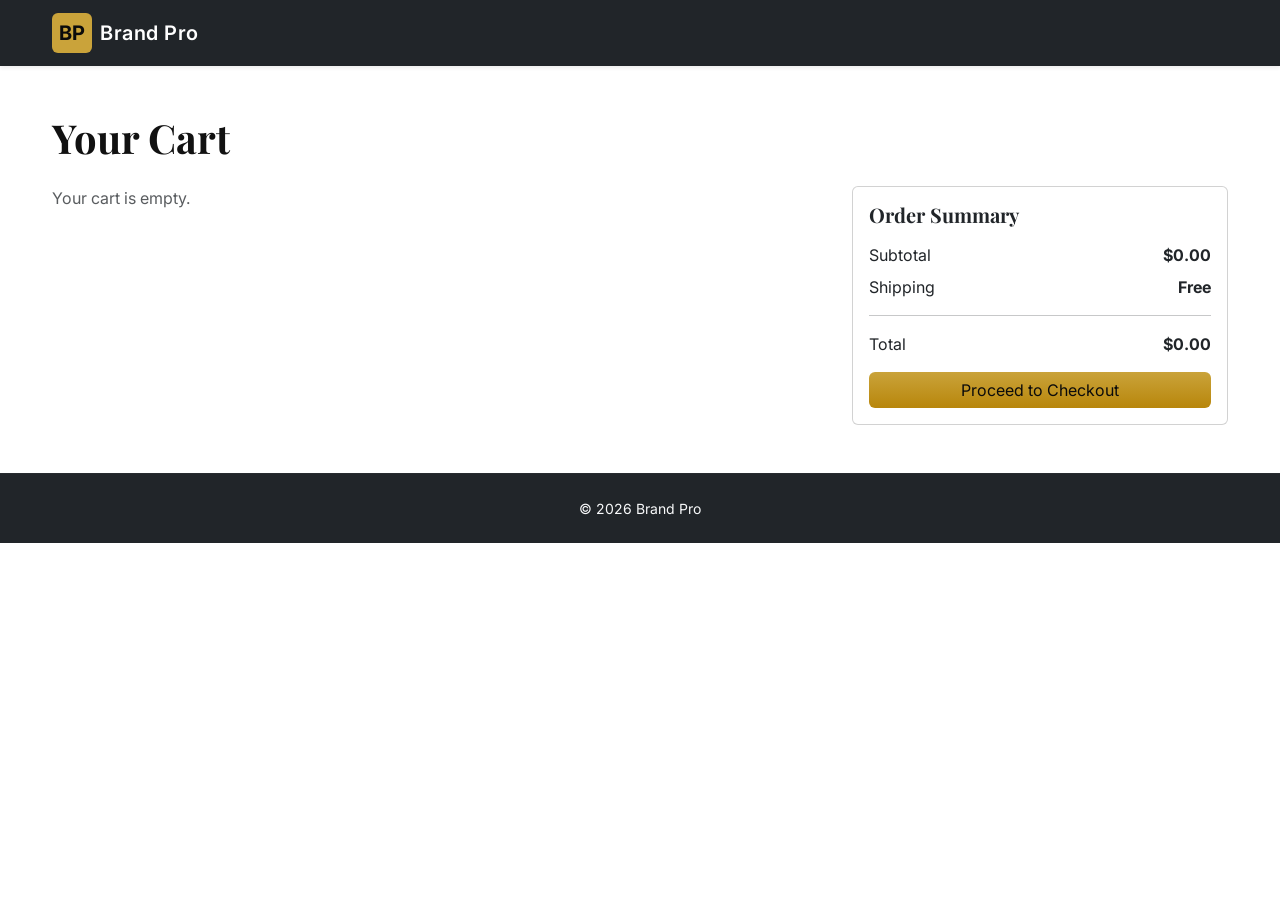
<file: cart.html>
<!doctype html>
<html lang="en">
<head>
  <meta charset="utf-8">
  <meta name="viewport" content="width=device-width, initial-scale=1">
  <title>Cart — Brand Pro</title>
  <link href="https://cdn.jsdelivr.net/npm/bootstrap@5.3.2/dist/css/bootstrap.min.css" rel="stylesheet">
  <link href="https://cdn.jsdelivr.net/npm/bootstrap-icons@1.11.3/font/bootstrap-icons.css" rel="stylesheet">
  <link href="https://fonts.googleapis.com/css2?family=Inter:wght@300;400;600;700&family=Playfair+Display:wght@400;700&display=swap" rel="stylesheet">
  <link rel="stylesheet" href="css/style.css">
  <!-- Meta Pixel Code -->
<script>
!function(f,b,e,v,n,t,s)
{if(f.fbq)return;n=f.fbq=function(){n.callMethod?
n.callMethod.apply(n,arguments):n.queue.push(arguments)};
if(!f._fbq)f._fbq=n;n.push=n;n.loaded=!0;n.version='2.0';
n.queue=[];t=b.createElement(e);t.async=!0;
t.src=v;s=b.getElementsByTagName(e)[0];
s.parentNode.insertBefore(t,s)}(window, document,'script',
'https://connect.facebook.net/en_US/fbevents.js');
fbq('init', '1819395169046583');
fbq('track', 'PageView');
</script>
<noscript><img height="1" width="1" style="display:none"
src="https://www.facebook.com/tr?id=1819395169046583&ev=PageView&noscript=1"
/></noscript>
<!-- End Meta Pixel Code -->
</head>
<body>
  <nav class="navbar navbar-expand-lg navbar-dark bg-dark sticky-top shadow-sm">
    <div class="container">
      <a class="navbar-brand d-flex align-items-center" href="index.html">
        <span class="brand-logo me-2">BP</span>
        <span class="brand-text">Brand Pro</span>
      </a>
    </div>
  </nav>

  <main class="py-5">
    <div class="container">
      <h1 class="fw-bold mb-4">Your Cart</h1>
      <div class="row">
        <div class="col-lg-8">
          <div id="cartItems" class="list-group mb-4">
            <!-- Cart items injected by JS -->
          </div>
        </div>
        <aside class="col-lg-4">
          <div class="card p-3">
            <h5 class="fw-bold">Order Summary</h5>
            <div class="d-flex justify-content-between mt-2"><span>Subtotal</span><strong id="subtotal">$0</strong></div>
            <div class="d-flex justify-content-between mt-2"><span>Shipping</span><strong id="shipping">$0</strong></div>
            <hr>
            <div class="d-flex justify-content-between"><span>Total</span><strong id="total">$0</strong></div>
            <button id="checkoutBtn" class="btn btn-gold w-100 mt-3">Proceed to Checkout</button>
          </div>
        </aside>
      </div>
    </div>
  </main>

  <footer class="py-4 bg-dark text-light text-center small">
    <div class="container">&copy; 2026 Brand Pro</div>
  </footer>
  <script src="https://cdn.jsdelivr.net/npm/bootstrap@5.3.2/dist/js/bootstrap.bundle.min.js"></script>
  <script src="js/main.js"></script>
</body>
</html>
</file>
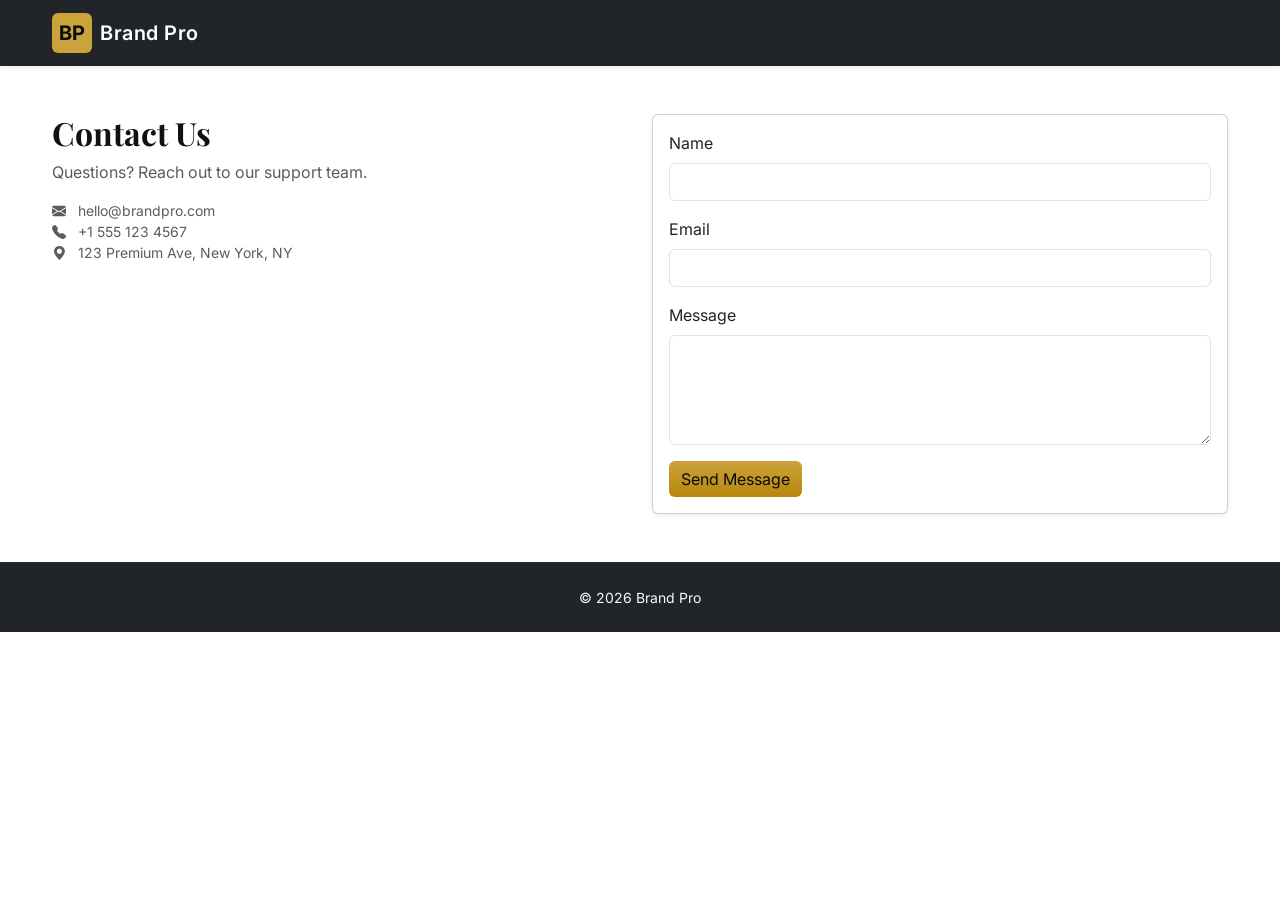
<file: contact.html>
<!doctype html>
<html lang="en">
<head>
  <meta charset="utf-8">
  <meta name="viewport" content="width=device-width, initial-scale=1">
  <title>Contact — Brand Pro</title>
  <link href="https://cdn.jsdelivr.net/npm/bootstrap@5.3.2/dist/css/bootstrap.min.css" rel="stylesheet">
  <link href="https://cdn.jsdelivr.net/npm/bootstrap-icons@1.11.3/font/bootstrap-icons.css" rel="stylesheet">
  <link href="https://fonts.googleapis.com/css2?family=Inter:wght@300;400;600;700&family=Playfair+Display:wght@400;700&display=swap" rel="stylesheet">
  <link rel="stylesheet" href="css/style.css">
</head>
<body>
  <nav class="navbar navbar-expand-lg navbar-dark bg-dark sticky-top shadow-sm">
    <div class="container">
      <a class="navbar-brand d-flex align-items-center" href="index.html">
        <span class="brand-logo me-2">BP</span>
        <span class="brand-text">Brand Pro</span>
      </a>
    </div>
  </nav>

  <main class="py-5">
    <div class="container">
      <div class="row gy-4">
        <div class="col-md-6">
          <h2 class="fw-bold">Contact Us</h2>
          <p class="text-muted">Questions? Reach out to our support team.</p>
          <ul class="list-unstyled small text-muted">
            <li><i class="bi bi-envelope-fill me-2"></i> hello@brandpro.com</li>
            <li><i class="bi bi-telephone-fill me-2"></i> +1 555 123 4567</li>
            <li><i class="bi bi-geo-alt-fill me-2"></i> 123 Premium Ave, New York, NY</li>
          </ul>
        </div>
        <div class="col-md-6">
          <div class="card p-3 shadow-sm">
            <form id="contactForm">
              <div class="mb-3">
                <label class="form-label">Name</label>
                <input type="text" class="form-control" required>
              </div>
              <div class="mb-3">
                <label class="form-label">Email</label>
                <input type="email" class="form-control" required>
              </div>
              <div class="mb-3">
                <label class="form-label">Message</label>
                <textarea class="form-control" rows="4" required></textarea>
              </div>
              <button class="btn btn-gold">Send Message</button>
            </form>
          </div>
        </div>
      </div>
    </div>
  </main>

  <footer class="py-4 bg-dark text-light text-center small">
    <div class="container">&copy; 2026 Brand Pro</div>
  </footer>
  <script src="https://cdn.jsdelivr.net/npm/bootstrap@5.3.2/dist/js/bootstrap.bundle.min.js"></script>
  <script src="js/main.js"></script>
</body>
</html>
</file>
<file: css/style.css>
/* Brand Pro — css/style.css
   Design: Black, White & Gold theme
   Uses Bootstrap utilities; this file contains overrides and custom components.
*/
:root{
  --gold:#caa33a; /* primary gold */
  --gold-dark:#b8860b;
  --dark:#0b0b0b;
  --muted:#6c6c6c;
  --max-width:1200px;
}
/* Basic typography */
body{
  font-family: 'Inter', system-ui, -apple-system, 'Segoe UI', Roboto, 'Helvetica Neue', Arial;
  color:#111;
  background:#fff;
  -webkit-font-smoothing:antialiased;
  -moz-osx-font-smoothing:grayscale;
}
h1,h2,h3,h4,h5{font-family:'Playfair Display', serif}

/* Brand */
.brand-logo{
  display:inline-block;
  width:40px;
  height:40px;
  background:var(--gold);
  color:var(--dark);
  font-weight:700;
  border-radius:6px;
  display:flex;
  align-items:center;
  justify-content:center;
}
.brand-text{font-weight:600;letter-spacing:0.5px}

/* Buttons */
.btn-gold{
  background:linear-gradient(180deg,var(--gold) 0%, var(--gold-dark) 100%);
  color:#0b0b0b;
  border:none;
}
.btn-gold:hover{opacity:0.95}

/* Hero */
.hero-section{
  background-image:linear-gradient(rgba(8, 8, 8, 0.979),rgba(241, 242, 247, 0.429)), url('https://images.unsplash.com/photo-1542089363-6c4a4a8a6b9b?q=80&w=1600&auto=format&fit=crop&ixlib=rb-4.0.3&s=placeholder');
  background-size:cover;
  background-position:center;
  color:#fff;
  padding:5rem 0;
}
.hero-content h1{letter-spacing:0.3px}
.hero-overlay{position:absolute;inset:0}

/* Category card */
.category-card{height:220px}
.category-card img{object-fit:cover;height:100%;width:100%;transition:transform .6s ease}
.category-card:hover img{transform:scale(1.07)}
.category-overlay{position:absolute;left:0;bottom:0;padding:1rem;background:linear-gradient(180deg,transparent,rgba(0,0,0,0.45));color:#fff}

/* Product card */
.product-card{cursor:default}
.product-img{transition:transform .4s ease, filter .3s ease}
.product-card:hover .product-img{transform:scale(1.05)}
.add-to-cart{transition:transform .15s ease}
.add-to-cart:hover{transform:translateY(-3px)}

/* Sticky sidebar */
.sticky-sidebar{position:sticky;top:90px}

/* Reviews */
.review-avatar{width:48px;height:48px}

/* Footer */
footer{border-top:1px solid rgba(255,255,255,0.03)}

/* Scroll to top */
.scroll-top{position:fixed;right:18px;bottom:18px;display:none;border-radius:50%;z-index:999}

/* Loading overlay */
.loading-overlay{position:fixed;inset:0;background:rgba(11,11,11,0.6);z-index:2000}

/* Text gold utility */
.text-gold{color:var(--gold)}
.bg-gold{background:var(--gold)!important;color:var(--dark)!important}

/* Dark mode */
.dark-mode{background:#0b0b0b;color:#eaeaea}
.dark-mode .navbar{background:#0b0b0b}
.dark-mode footer{background:#070707}
.dark-mode .card{background:#111;color:#ddd}
.dark-mode .product-card{background:#0f0f0f}

/* Responsive tweaks */
@media (max-width: 767px){
  .hero-section{padding:3rem 0}
  .category-card{height:160px}
}

/* Utility for object-fit images */
.object-fit{object-fit:cover;height:100%;width:100%}

/* small helper for product grid */
.products-grid .card{border-radius:10px}

/* subtle anim */
.fade-in{opacity:0;transform:translateY(8px);animation:fadeInUp .6s forwards}
@keyframes fadeInUp{to{opacity:1;transform:none}}

/* form tweaks */
.form-control:focus{box-shadow:none;border-color:var(--gold-dark)}

/* ensure anchor links smooth scroll via CSS fallback */
html{scroll-behavior:smooth}

/* ensure a max content width */
.container{max-width:var(--max-width)}
</file>
